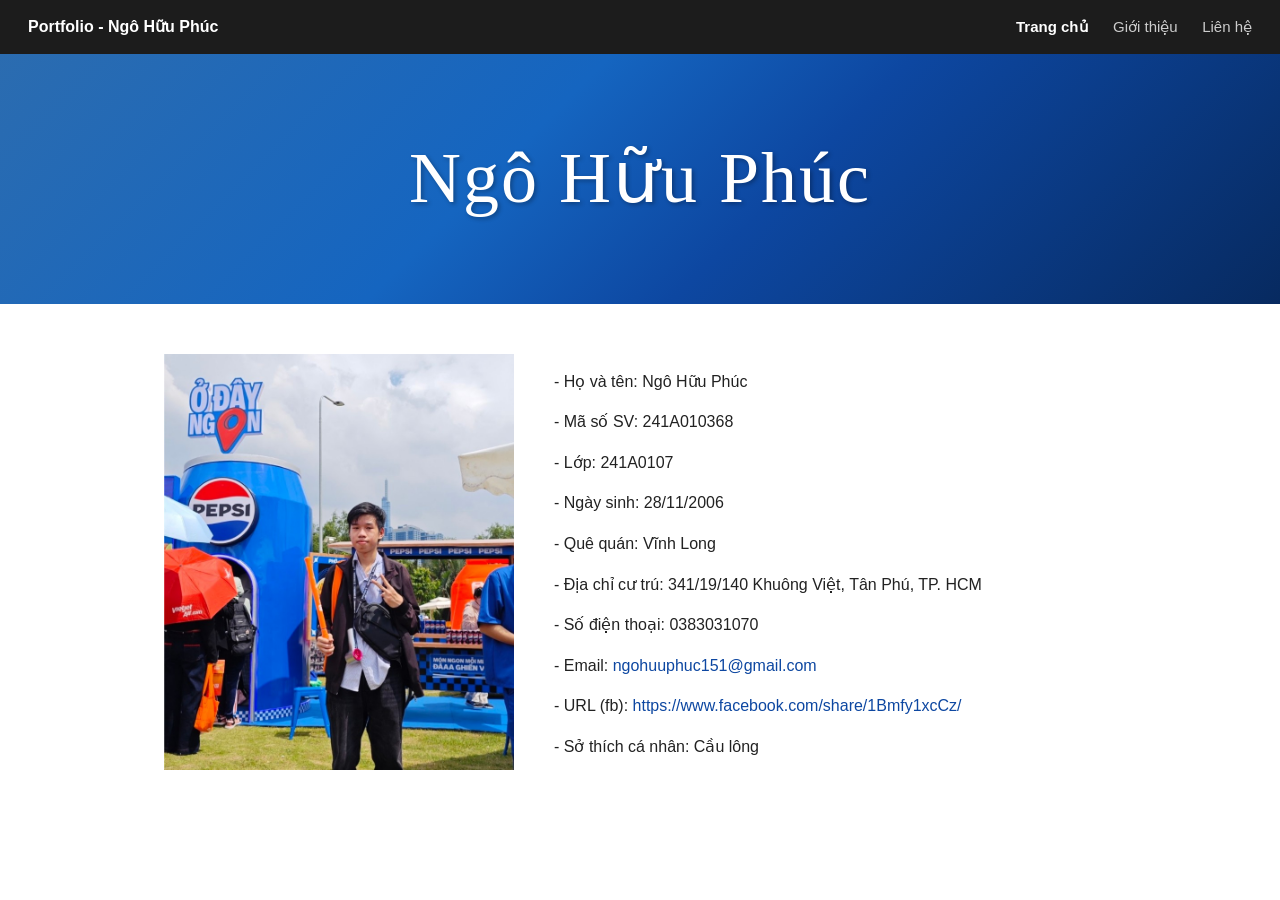
<file: index.html>
<!DOCTYPE html>
<html lang="vi">
<head>
    <meta charset="UTF-8">
    <meta name="viewport" content="width=device-width, initial-scale=1.0">
    <title>Trang chủ - Portfolio</title>
    <style>
        * { margin: 0; padding: 0; box-sizing: border-box; }
        body { font-family: 'Segoe UI', Tahoma, Geneva, Verdana, sans-serif; background-color: #ffffff; color: #212121; line-height: 1.6; }
        
        /* Thanh điều hướng (Menu) */
        .top-bar { background-color: #1c1c1c; padding: 14px 28px; display: flex; justify-content: space-between; align-items: center; }
        .top-bar .brand { color: #ffffff; font-size: 16px; font-weight: bold; }
        .top-bar .nav-links a { color: #cccccc; text-decoration: none; margin-left: 20px; font-size: 15px; transition: color 0.2s; }
        .top-bar .nav-links a:hover, .top-bar .nav-links a.active { color: #ffffff; font-weight: bold; }
        
        /* Banner */
        .hero-banner { background: linear-gradient(135deg, #2b6cb0 0%, #1565c0 40%, #0d47a1 60%, #072a60 100%); height: 250px; display: flex; justify-content: center; align-items: center; text-align: center; position: relative; overflow: hidden; }
        .hero-banner h1 { color: #ffffff; font-family: Georgia, 'Times New Roman', Times, serif; font-size: 72px; font-weight: normal; letter-spacing: 2px; text-shadow: 2px 2px 4px rgba(0,0,0,0.3); z-index: 1; }
        
        /* Nội dung chính */
        .profile-container { max-width: 1000px; margin: 50px auto; padding: 0 24px; display: flex; flex-wrap: wrap; gap: 40px; align-items: flex-start; justify-content: center; }
        .profile-photo { flex: 0 0 350px; }
        .profile-photo img { width: 100%; height: auto; display: block; }
        .profile-details { flex: 1; min-width: 350px; padding-top: 15px; }
        .profile-details ul { list-style: none; }
        .profile-details li { font-size: 16px; margin-bottom: 15px; color: #222222; }
        .profile-details a { color: #0d47a1; text-decoration: none; }
        .profile-details a:hover { text-decoration: underline; }
        
        @media (max-width: 768px) {
            .hero-banner h1 { font-size: 48px; }
            .profile-container { flex-direction: column; align-items: center; }
            .profile-photo { flex: 0 0 auto; width: 100%; max-width: 400px; }
            .top-bar { flex-direction: column; gap: 10px; }
            .top-bar .nav-links a { margin: 0 10px; }
        }
    </style>
</head>
<body>
    <!-- Thanh menu điều hướng -->
    <nav class="top-bar">
        <div class="brand">Portfolio - Ngô Hữu Phúc</div>
        <div class="nav-links">
            <a href="index.html" class="active">Trang chủ</a>
            <a href="about.html">Giới thiệu</a>
            <a href="contact.html">Liên hệ</a>
        </div>
    </nav>

    <header class="hero-banner">
        <h1>Ngô Hữu Phúc</h1>
    </header>

    <main class="profile-container">
        <div class="profile-photo">
            <img src="anh-chan-dung.jpg" alt="Ảnh chân dung Ngô Hữu Phúc">
        </div>
        <div class="profile-details">
            <ul>
                <li>- Họ và tên: Ngô Hữu Phúc</li>
                <li>- Mã số SV: 241A010368</li>
                <li>- Lớp: 241A0107</li>
                <li>- Ngày sinh: 28/11/2006</li>
                <li>- Quê quán: Vĩnh Long</li>
                <li>- Địa chỉ cư trú: 341/19/140 Khuông Việt, Tân Phú, TP. HCM</li>
                <li>- Số điện thoại: 0383031070</li>
                <li>- Email: <a href="mailto:ngohuuphuc151@gmail.com">ngohuuphuc151@gmail.com</a></li>
                <li>- URL (fb): <a href="https://www.facebook.com/share/1Bmfy1xcCz/" target="_blank">https://www.facebook.com/share/1Bmfy1xcCz/</a></li>
                <li>- Sở thích cá nhân: Cầu lông</li>
            </ul>
        </div>
    </main>
</body>
</html>
</file>
